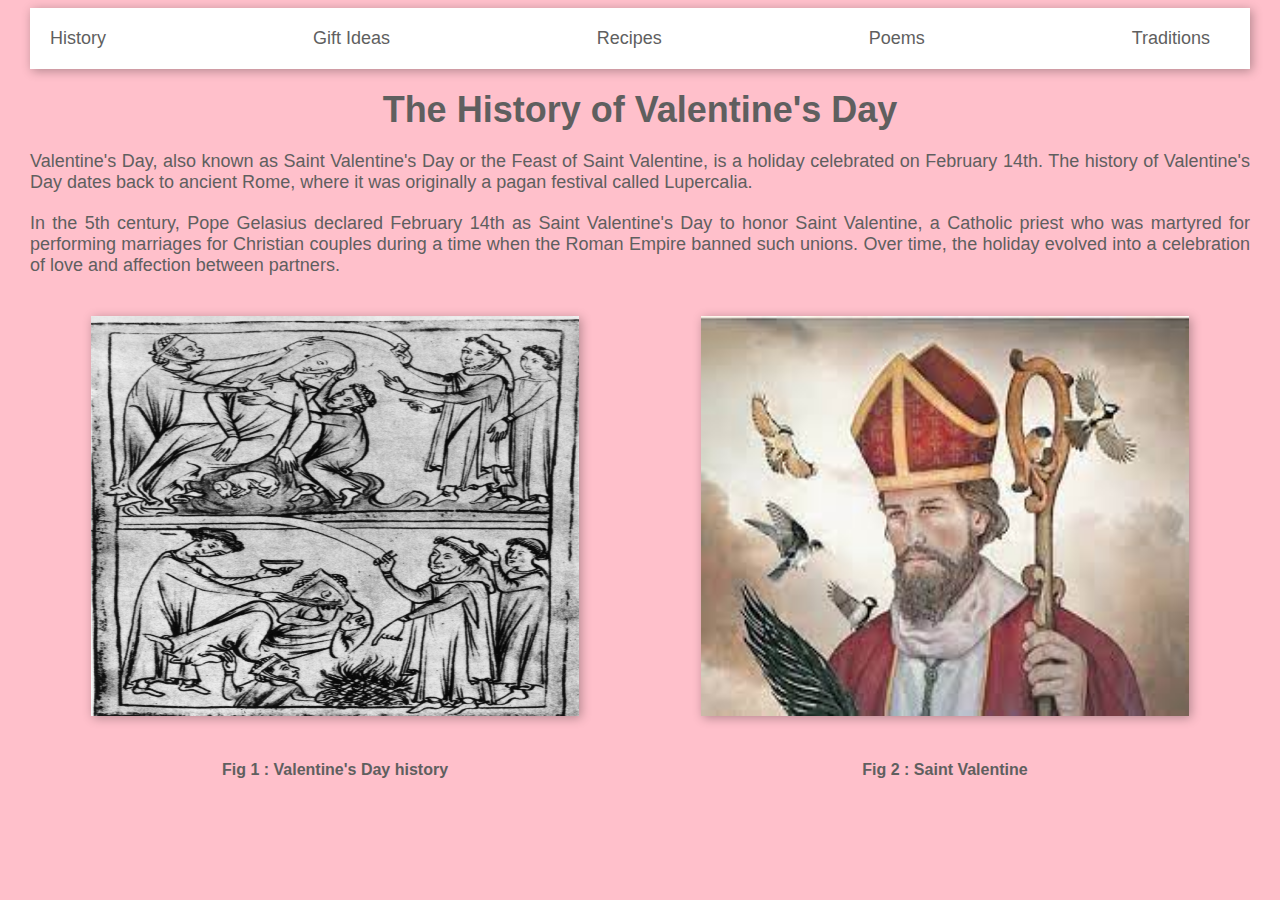
<file: index.html>
<!DOCTYPE html>
<html>
  <head>
    <link rel="stylesheet" type="text/css" href="css/style.css">
    <title>Valentine's Day History</title>
  </head>
  <body>
    <!-- Navigation Bar -->
    <nav>
      <a href="index.html">History</a>
      <a href="giftideas.html">Gift Ideas</a>
      <a href="recipes.html">Recipes</a>
      <a href="poems.html">Poems</a>
      <a href="traditions.html">Traditions</a>
    </nav>

    <!-- Page Content -->
    <h1>The History of Valentine's Day</h1>
    <p>Valentine's Day, also known as Saint Valentine's Day or the Feast of Saint Valentine, is a holiday celebrated on February 14th. The history of Valentine's Day dates back to ancient Rome, where it was originally a pagan festival called Lupercalia.</p>
    <p>In the 5th century, Pope Gelasius declared February 14th as Saint Valentine's Day to honor Saint Valentine, a Catholic priest who was martyred for performing marriages for Christian couples during a time when the Roman Empire banned such unions. Over time, the holiday evolved into a celebration of love and affection between partners.</p>
    
    <!-- Images -->
    <div class="images">
        <div class="image">
            <img src="images/history1.jpg" alt="Valentine's Day history">
            <h4>Fig 1 : Valentine's Day history</h4>
        </div>
        <div class="image">
            <img src="images/history2.jpg" alt="Saint Valentine">
            <h4>Fig 2 : Saint Valentine</h4>
        </div>
    </div>
    
  </body>
</html>
</file>
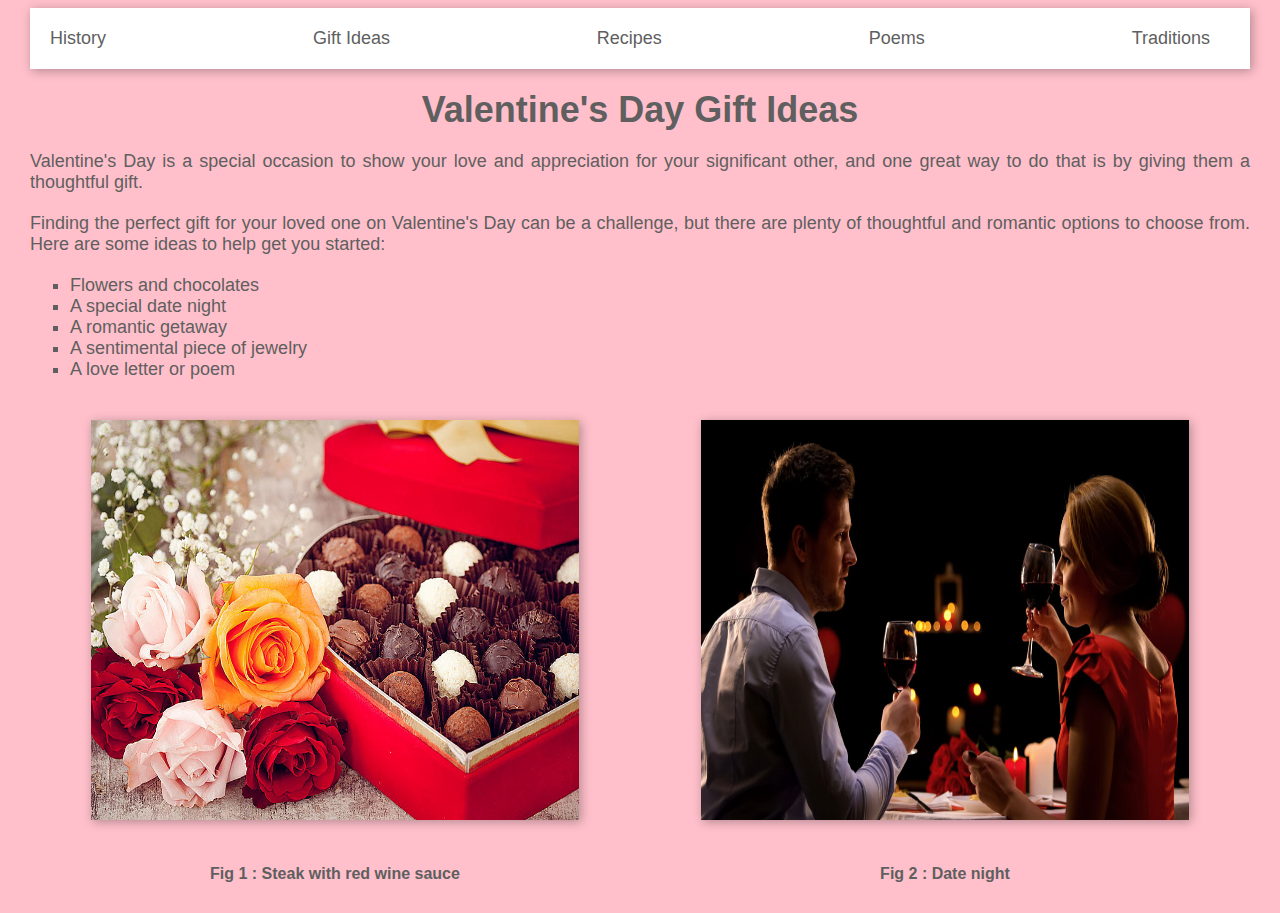
<file: giftideas.html>
<!DOCTYPE html>
<html>
  <head>
    <link rel="stylesheet" type="text/css" href="css/style.css">
    <title>Valentine's Day Gift Ideas</title>
  </head>
  <body>
    <!-- Navigation Bar -->
    <nav>
      <a href="index.html">History</a>
      <a href="giftideas.html">Gift Ideas</a>
      <a href="recipes.html">Recipes</a>
      <a href="poems.html">Poems</a>
      <a href="traditions.html">Traditions</a>
    </nav>

    <!-- Page Content -->
    <h1>Valentine's Day Gift Ideas</h1>
    <p>Valentine's Day is a special occasion to show your love and appreciation for your significant other, and one great way to do that is by giving them a thoughtful gift.</p>
    <p>Finding the perfect gift for your loved one on Valentine's Day can be a challenge, but there are plenty of thoughtful and romantic options to choose from. Here are some ideas to help get you started:</p>
    <ul>
      <li>Flowers and chocolates</li>
      <li>A special date night</li>
      <li>A romantic getaway</li>
      <li>A sentimental piece of jewelry</li>
      <li>A love letter or poem</li>
    </ul>
    
    <!-- Images -->
    <div class="images">
        <div class="image">
            <img src="images/gift1.jpg" alt="Flowers and chocolates">
            <h4>Fig 1 : Steak with red wine sauce</h4>
        </div>
        <div class="image">
            <img src="images/gift2.jpg" alt="Date night">
            <h4>Fig 2 : Date night</h4>
        </div>
    </div>

</body>
</html>
</file>
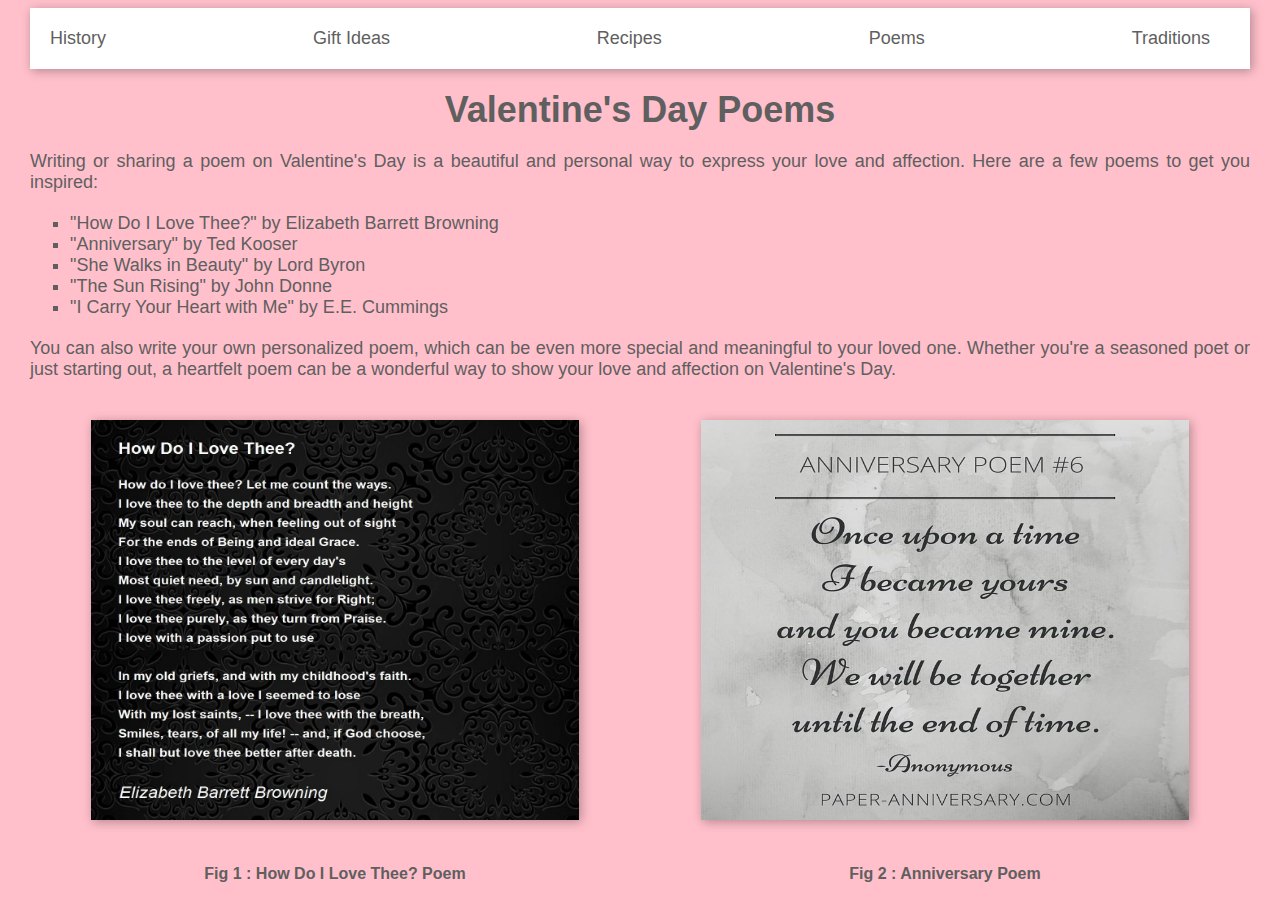
<file: poems.html>
<!DOCTYPE html>
<html>
  <head>
    <link rel="stylesheet" type="text/css" href="css/style.css">
    <title>Valentine's Day Poems</title>
  </head>
  <body>
    <!-- Navigation Bar -->
    <nav>
      <a href="index.html">History</a>
      <a href="giftideas.html">Gift Ideas</a>
      <a href="recipes.html">Recipes</a>
      <a href="poems.html">Poems</a>
      <a href="traditions.html">Traditions</a>
    </nav>

    <!-- Page Content -->
    <h1>Valentine's Day Poems</h1>
    <p>Writing or sharing a poem on Valentine's Day is a beautiful and personal way to express your love and affection. Here are a few poems to get you inspired:</p>
    <ul>
      <li>"How Do I Love Thee?" by Elizabeth Barrett Browning</li>
      <li>"Anniversary" by Ted Kooser</li>
      <li>"She Walks in Beauty" by Lord Byron</li>
      <li>"The Sun Rising" by John Donne</li>
      <li>"I Carry Your Heart with Me" by E.E. Cummings</li>
    </ul>
    <p>You can also write your own personalized poem, which can be even more special and meaningful to your loved one. Whether you're a seasoned poet or just starting out, a heartfelt poem can be a wonderful way to show your love and affection on Valentine's Day.</p>
    <!-- Images -->
    <div class="images">
        <div class="image">
            <img src="images/poem1.jpg" alt="How Do I Love Thee?">
            <h4>Fig 1 : How Do I Love Thee? Poem</h4>
        </div>
        <div class="image">
            <img src="images/poem2.jpg" alt="Anniversary">
            <h4>Fig 2 : Anniversary Poem</h4>
        </div>
    </div>

</body>
</html>
</file>
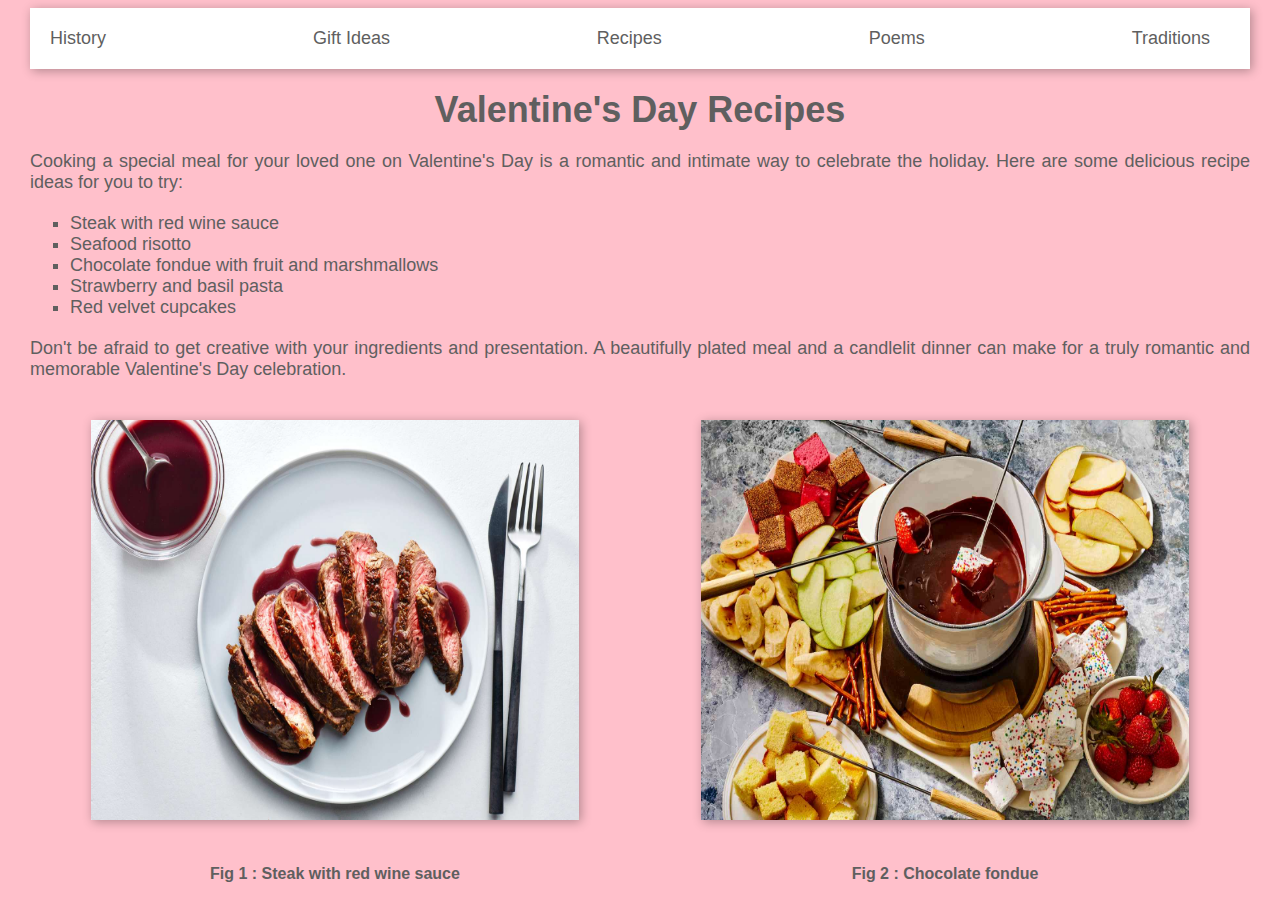
<file: recipes.html>
<!DOCTYPE html>
<html>
  <head>
    <link rel="stylesheet" type="text/css" href="css/style.css">
    <title>Valentine's Day Recipes</title>
  </head>
  <body>
    <!-- Navigation Bar -->
    <nav>
      <a href="index.html">History</a>
      <a href="giftideas.html">Gift Ideas</a>
      <a href="recipes.html">Recipes</a>
      <a href="poems.html">Poems</a>
      <a href="traditions.html">Traditions</a>
    </nav>

    <!-- Page Content -->
    <h1>Valentine's Day Recipes</h1>
    <p>Cooking a special meal for your loved one on Valentine's Day is a romantic and intimate way to celebrate the holiday. Here are some delicious recipe ideas for you to try:</p>
    <ul>
      <li>Steak with red wine sauce</li>
      <li>Seafood risotto</li>
      <li>Chocolate fondue with fruit and marshmallows</li>
      <li>Strawberry and basil pasta</li>
      <li>Red velvet cupcakes</li>
    </ul>
    <p>Don't be afraid to get creative with your ingredients and presentation. A beautifully plated meal and a candlelit dinner can make for a truly romantic and memorable Valentine's Day celebration.</p>
    <!-- Images -->
    <div class="images">
        <div class="image">
            <img src="images/recipe1.jpg" alt="Steak with red wine sauce">
            <h4>Fig 1 : Steak with red wine sauce</h4>
        </div>
        <div class="image">
            <img src="images/recipe2.jpg" alt="Anniversary">
            <h4>Fig 2 : Chocolate fondue</h4>
        </div>
    </div>
  </body>
</html>
</file>
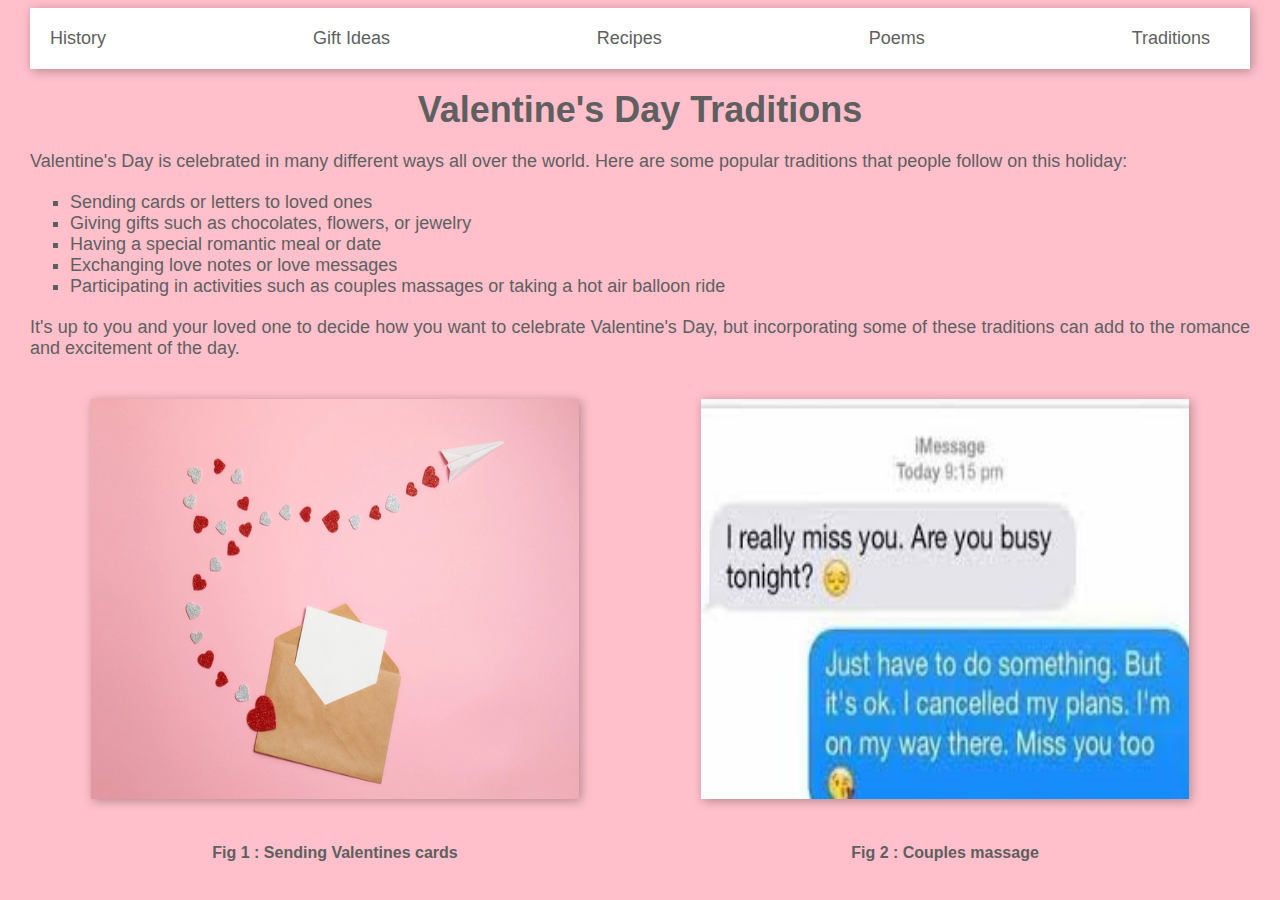
<file: traditions.html>
<!DOCTYPE html>
<html>
  <head>
    <link rel="stylesheet" type="text/css" href="css/style.css">
    <title>Valentine's Day Traditions</title>
  </head>
  <body>
    <!-- Navigation Bar -->
    <nav>
      <a href="index.html">History</a>
      <a href="giftideas.html">Gift Ideas</a>
      <a href="recipes.html">Recipes</a>
      <a href="poems.html">Poems</a>
      <a href="traditions.html">Traditions</a>
    </nav>

    <!-- Page Content -->
    <h1>Valentine's Day Traditions</h1>
    <p>Valentine's Day is celebrated in many different ways all over the world. Here are some popular traditions that people follow on this holiday:</p>
    <ul>
      <li>Sending cards or letters to loved ones</li>
      <li>Giving gifts such as chocolates, flowers, or jewelry</li>
      <li>Having a special romantic meal or date</li>
      <li>Exchanging love notes or love messages</li>
      <li>Participating in activities such as couples massages or taking a hot air balloon ride</li>
    </ul>
    <p>It's up to you and your loved one to decide how you want to celebrate Valentine's Day, but incorporating some of these traditions can add to the romance and excitement of the day.</p>
    <!-- Images -->
    <div class="images">
        <div class="image">
            <img src="images/tradition.webp" alt="Sending Valentines cards">
            <h4>Fig 1 : Sending Valentines cards</h4>
        </div>
        <div class="image">
            <img src="images/tradition2.jpg" alt="Couples massage">
            <h4>Fig 2 : Couples massage</h4>
        </div>
    </div>
  </body>
</html>
</file>
<file: css/style.css>
body {
    background-color: #ffc0cb;
    font-family: Arial, sans-serif;
    color: #5f5f5f;
    margin-right: 30px;
    margin-left: 30px;
  }
  
  nav {
    display: flex;
    justify-content: space-between;
    align-items: center;
    padding: 20px;
    box-shadow: 2px 2px 10px rgba(0, 0, 0, 0.3);
    background-color: #fff;
  }
  
  nav a {
    font-size: 18px;
    color: #5f5f5f;
    text-decoration: none;
    margin-right: 20px;
  }
  
  h1 {
    margin: 20px 0;
    text-align: center;
    font-size: 36px;
  }
  
  p {
    margin: 20px 0;
    font-size: 18px;
    text-align: justify;
  }
  
  ul {
    margin: 20px 0;
    font-size: 18px;
    text-align: left;
    list-style-type: square;
  }
  
  img {
    width: 100%;
    height: auto;
    margin: 20px 0;
    box-shadow: 2px 2px 10px rgba(0, 0, 0, 0.3);
    height: 400px;
  }
  .images{
    display: flex;
    justify-content: space-around;
  }
  .image{
    width: 40%;
    text-align: center;
  }
</file>
